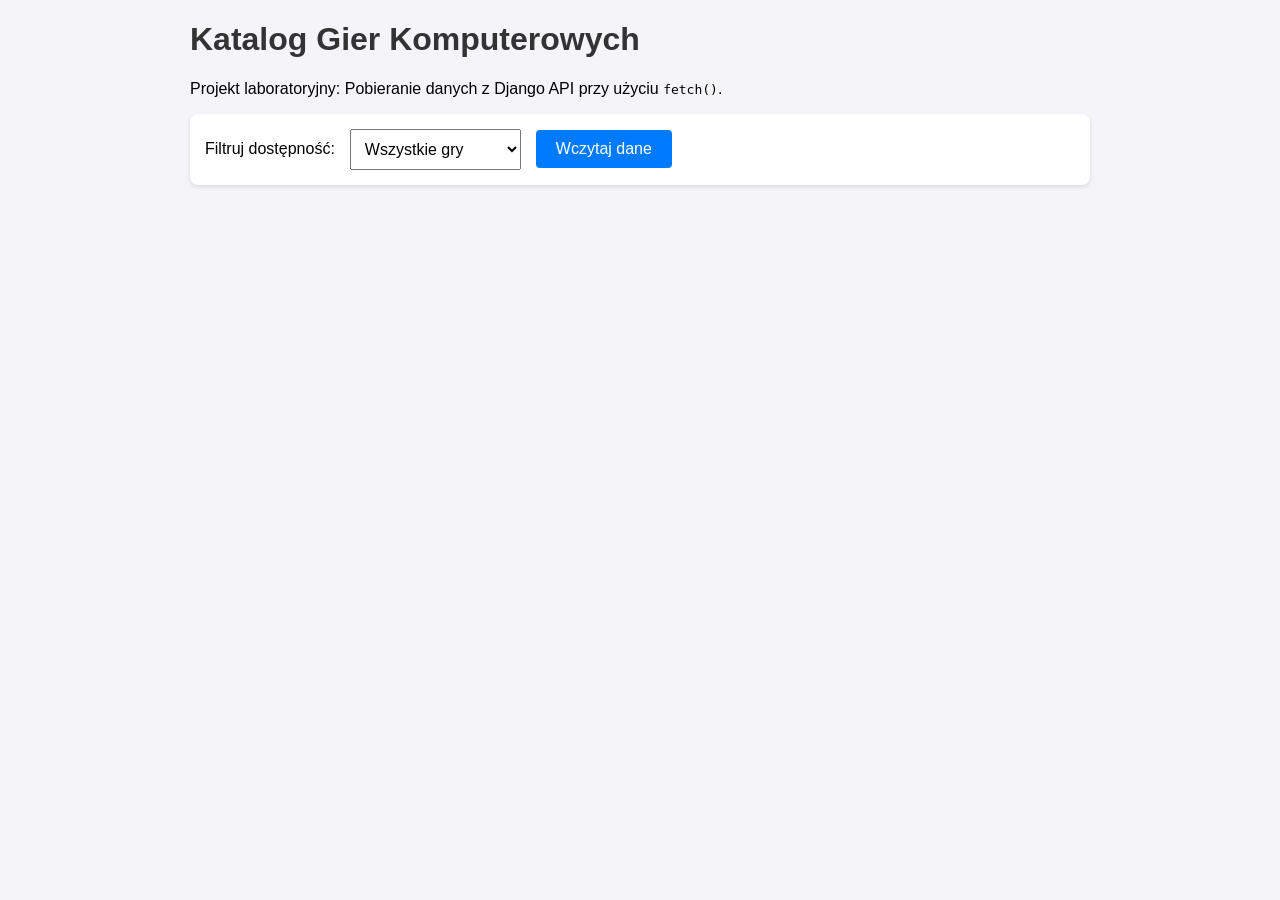
<file: LAB4_Katalog_Gier/Katalog/templates/Katalog/index.html>
<!DOCTYPE html>
<html lang="pl">
<head>
    <meta charset="UTF-8">
    <meta name="viewport" content="width=device-width, initial-scale=1.0">
    <title>Katalog Gier - API Fetch</title>
    <style>
        body {
            font-family: Arial, sans-serif;
            max-width: 900px;
            margin: 20px auto;
            padding: 0 20px;
            background-color: #f4f4f9;
        }
        h1 { color: #333; }
        .controls {
            margin-bottom: 20px;
            background: #fff;
            padding: 15px;
            border-radius: 8px;
            box-shadow: 0 2px 4px rgba(0,0,0,0.1);
            display: flex;
            gap: 15px;
            align-items: center;
        }
        button {
            padding: 10px 20px;
            background-color: #007bff;
            color: white;
            border: none;
            border-radius: 4px;
            cursor: pointer;
            font-size: 16px;
        }
        button:hover { background-color: #0056b3; }
        select { padding: 10px; font-size: 16px; }
        #status-message {
            font-weight: bold;
            margin: 15px 0;
            padding: 10px;
            border-radius: 4px;
        }
        .info { background-color: #e2e3e5; color: #383d41; }
        .error { background-color: #f8d7da; color: #721c24; }
        .hidden { display: none; }
        .games-grid {
            display: grid;
            grid-template-columns: repeat(auto-fill, minmax(250px, 1fr));
            gap: 15px;
        }
        .game-card {
            background: white;
            padding: 15px;
            border-radius: 8px;
            border-left: 5px solid #007bff;
            box-shadow: 0 2px 4px rgba(0,0,0,0.05);
        }
        .game-card h3 { margin-top: 0; color: #222; }
        .badge {
            display: inline-block;
            padding: 3px 8px;
            border-radius: 4px;
            font-size: 12px;
            color: white;
        }
        .badge-success { background-color: #28a745; }
        .badge-danger { background-color: #dc3545; }
    </style>
</head>
<body>

    <h1>Katalog Gier Komputerowych</h1>
    <p>Projekt laboratoryjny: Pobieranie danych z Django API przy użyciu <code>fetch()</code>.</p>

  
    <div class="controls">
        <label for="filter-select">Filtruj dostępność:</label>
        <select id="filter-select">
            <option value="all">Wszystkie gry</option>
            <option value="true">Tylko dostępne</option>
            <option value="false">Tylko niedostępne</option>
        </select>
        <button id="btn-load">Wczytaj dane</button>
    </div>

  
    <div id="status-message" class="hidden"></div>

  
    <div id="games-container" class="games-grid"></div>

    <script>
        const btnLoad = document.getElementById('btn-load');
        const filterSelect = document.getElementById('filter-select');
        const statusMsg = document.getElementById('status-message');
        const gamesContainer = document.getElementById('games-container');

        function showMessage(text, isError = false) {
            statusMsg.textContent = text;
            statusMsg.className = isError ? 'error' : 'info';
            statusMsg.classList.remove('hidden');
        }

        function clearMessage() {
            statusMsg.textContent = '';
            statusMsg.className = 'hidden';
        }

        async function fetchGames() {
           
            gamesContainer.innerHTML = '';
            showMessage('Trwa pobieranie danych z serwera...');

           
            let url = '/api/gry/';
            const selectedFilter = filterSelect.value;
            if (selectedFilter !== 'all') {
                url += `?dostepna=${selectedFilter}`;
            }

            try {
               
                const response = await fetch(url);

               
                if (!response.ok) {
                    throw new Error(`Błąd serwera: ${response.status} ${response.statusText}`);
                }

             
                const data = await response.json();
                clearMessage();

          
                if (!data.items || data.items.length === 0) {
                    showMessage('Brak gier spełniających wybrane kryteria.');
                    return;
                }

            
                data.items.forEach(game => {
                    const card = document.createElement('div');
                    card.className = 'game-card';

                    const title = document.createElement('h3');
                    title.textContent = game.tytul;

                    const genre = document.createElement('p');
                    genre.textContent = `Gatunek: ${game.gatunek} | Rok: ${game.rok_wydania}`;

                    const desc = document.createElement('p');
                    desc.textContent = game.opis;

                    const statusBadge = document.createElement('span');
                    statusBadge.className = game.dostepna ? 'badge badge-success' : 'badge badge-danger';
                    statusBadge.textContent = game.dostepna ? 'Dostępna' : 'Niedostępna';

                    card.appendChild(title);
                    card.appendChild(genre);
                    card.appendChild(desc);
                    card.appendChild(statusBadge);

                    gamesContainer.appendChild(card);
                });

            } catch (error) {
               
                showMessage(`Wystąpił błąd podczas pobierania danych: ${error.message}`, true);
            }
        }

    
        btnLoad.addEventListener('click', fetchGames);
    </script>
</body>
</html>
</file>
